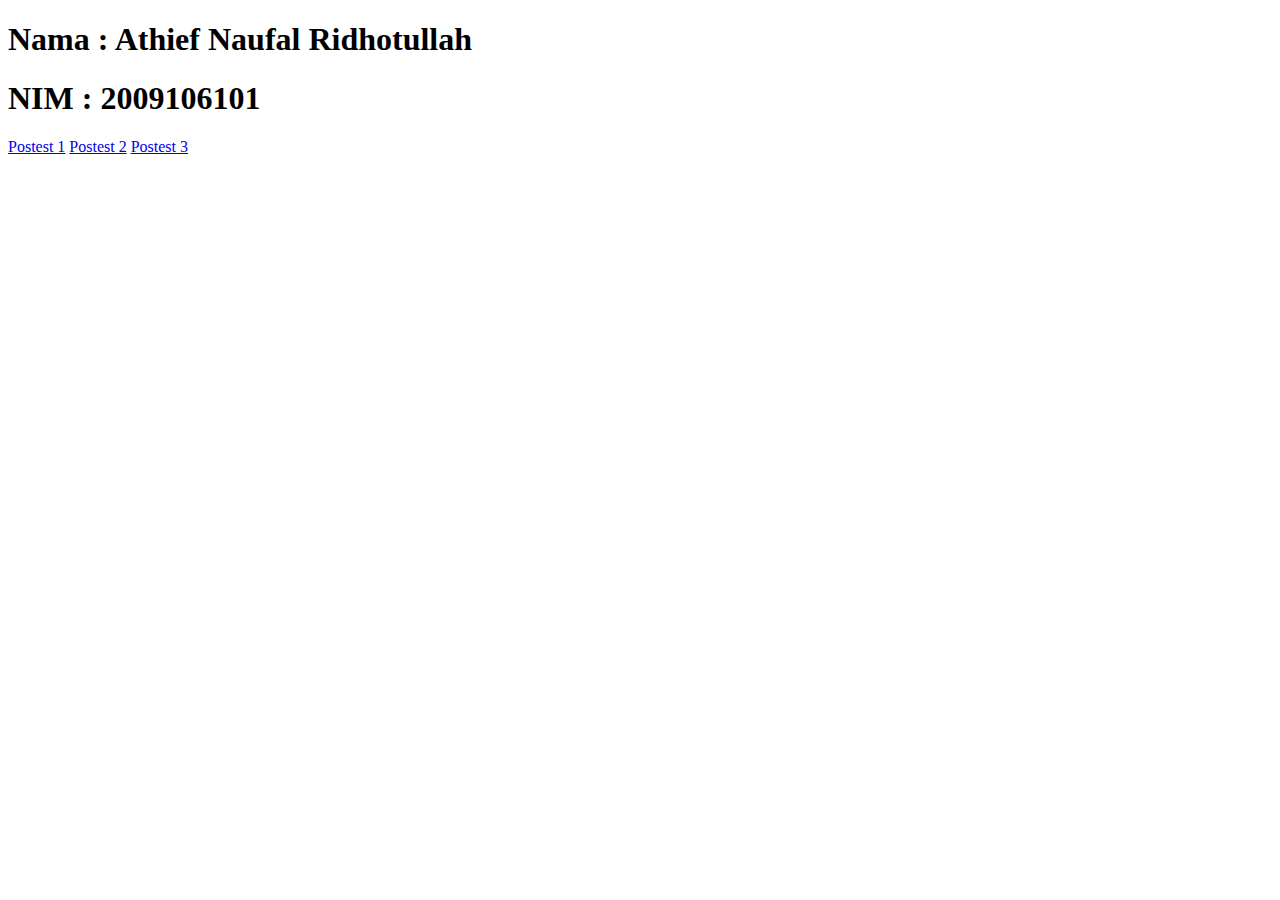
<file: index.html>
<!DOCTYPE html>
<html lang="en">
<head>
    <meta charset="UTF-8">
    <meta http-equiv="X-UA-Compatible" content="IE=edge">
    <meta name="viewport" content="width=device-width, initial-scale=1.0">
    <title>Praktikum Web</title>
</head>
<body>
    <h1>Nama    : Athief Naufal Ridhotullah
    </h1>
    <h1>NIM     : 2009106101
    </h1>
    <a href="postest1.html">Postest 1</a>
    <a href="postest2.html">Postest 2</a>
    <a href="postest3.html">Postest 3</a>
</body>
</html>
</file>
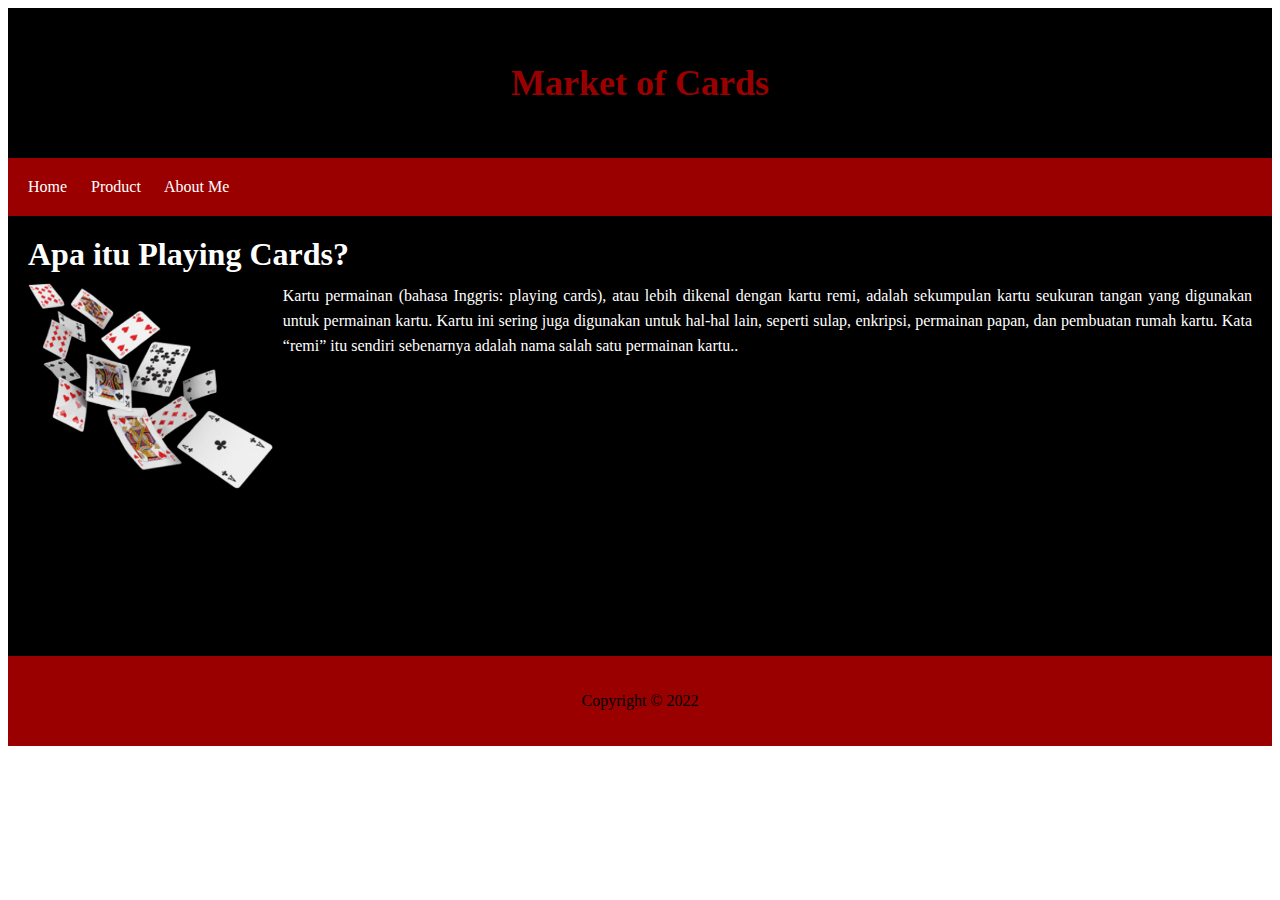
<file: postest2.html>
﻿<!DOCTYPE html>
<html lang="en">
<head>
    <meta charset="UTF-8">
    <meta http-equiv="X-UA-Compatible" content="IE=edge">
    <meta name="viewport" content="width=device-width, initial-scale=1.0">
    <title>Postest 2</title>
    <link rel="stylesheet" href="style.css">
</head>

<body>
    <div class = "header">
        <h1>Market of Cards</h1>
    </div>

    <div class = "navbar">
        <a href="postest2.html">Home</a>
        <a href="produk.html">Product</a>
        <a href="profil.html">About Me</a>
    </div>

    <div class = "main_content">
        <h1>Apa itu Playing Cards? </h1>
        <img src="/images/logo.png" width=20%>
        <p>Kartu permainan (bahasa Inggris: playing cards), atau lebih dikenal dengan kartu remi, adalah sekumpulan kartu seukuran tangan yang digunakan untuk permainan kartu. Kartu ini sering juga digunakan untuk hal-hal lain, seperti sulap, enkripsi, permainan papan, dan pembuatan rumah kartu. Kata “remi” itu sendiri sebenarnya adalah nama salah satu permainan kartu..</p>
    </div>

    <div class = "footer">
        <p>Copyright &copy; 2022</p>
    </div>
</body>
</html>
</file>
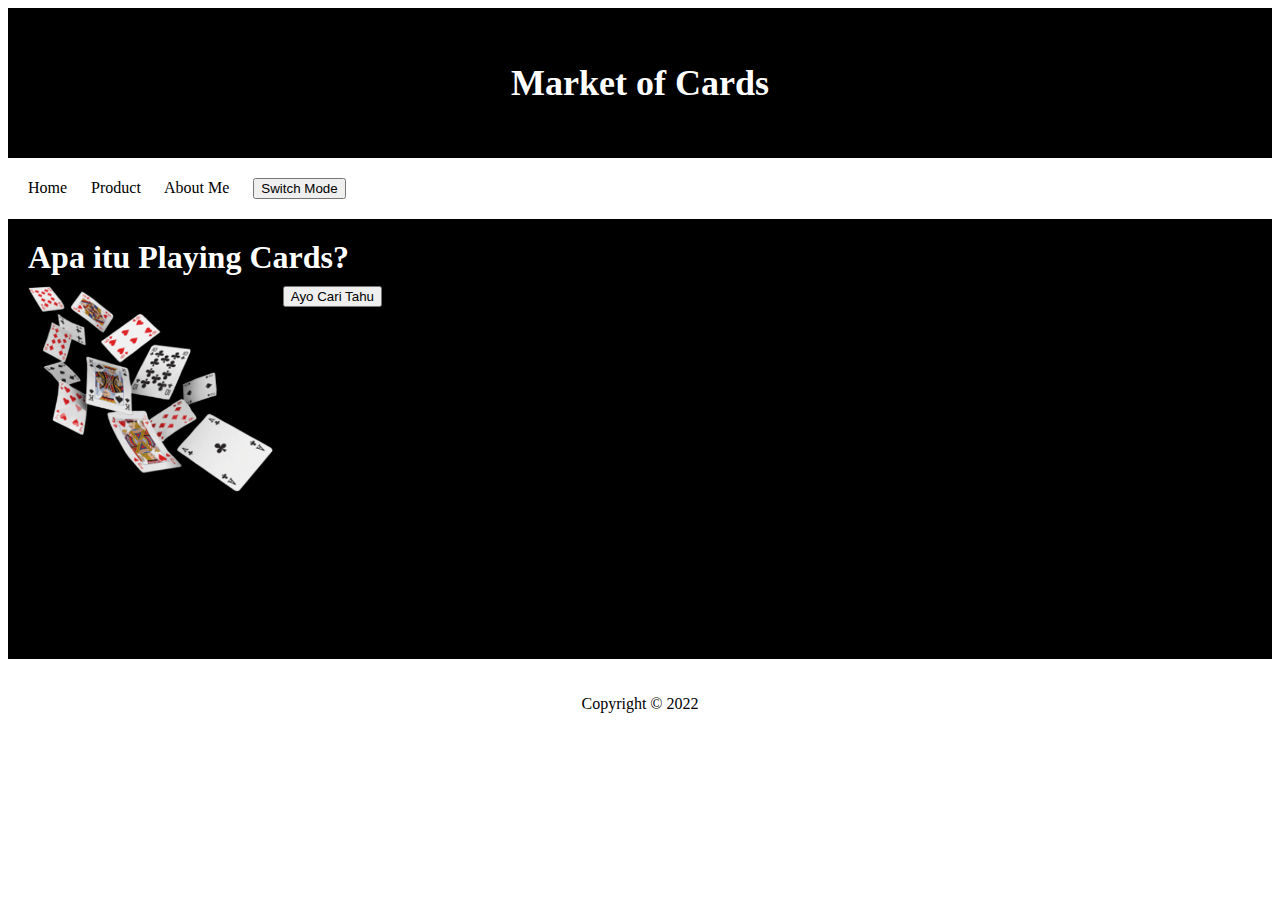
<file: postest3.html>
<!DOCTYPE html>
<html lang="en">
<head>
    <meta charset="UTF-8">
    <meta http-equiv="X-UA-Compatible" content="IE=edge">
    <meta name="viewport" content="width=device-width, initial-scale=1.0">
    <title>Postest 3</title>
    <link rel="stylesheet" href="style3.css">
</head>

<body>
    <script>
        function myFunction() {
           var element = document.body;
           element.classList.toggle("dark-mode");
        }
        </script>

    <script>alert("Selamat Datang");</script>
    <div class = "header">
        <h1>Market of Cards</h1>
    </div>

    <div class = "navbar">
        <a href="postest3.html">Home</a>
        <a href="produk3.html">Product</a>
        <a href="profil3.html">About Me</a>
        <button onclick="myFunction()">Switch Mode</button>
    </div>

    <div class = "main_content">
        <h1>Apa itu Playing Cards? </h1>
        <img src="/images/logo.png" width=20%>
        <button id="btn-info"> Ayo Cari Tahu</button>
        <p id="info" style="display: none;">Kartu permainan (bahasa Inggris: playing cards), atau lebih dikenal dengan kartu remi, adalah sekumpulan kartu seukuran tangan yang digunakan untuk permainan kartu. Kartu ini sering juga digunakan untuk hal-hal lain, seperti sulap, enkripsi, permainan papan, dan pembuatan rumah kartu. Kata “remi” itu sendiri sebenarnya adalah nama salah satu permainan kartu.</p>

        <script src="jquery.js"></script>
    </div>

    <div class = "footer">
        <p>Copyright &copy; 2022</p>
    </div>

    
</body>
</html>
</file>
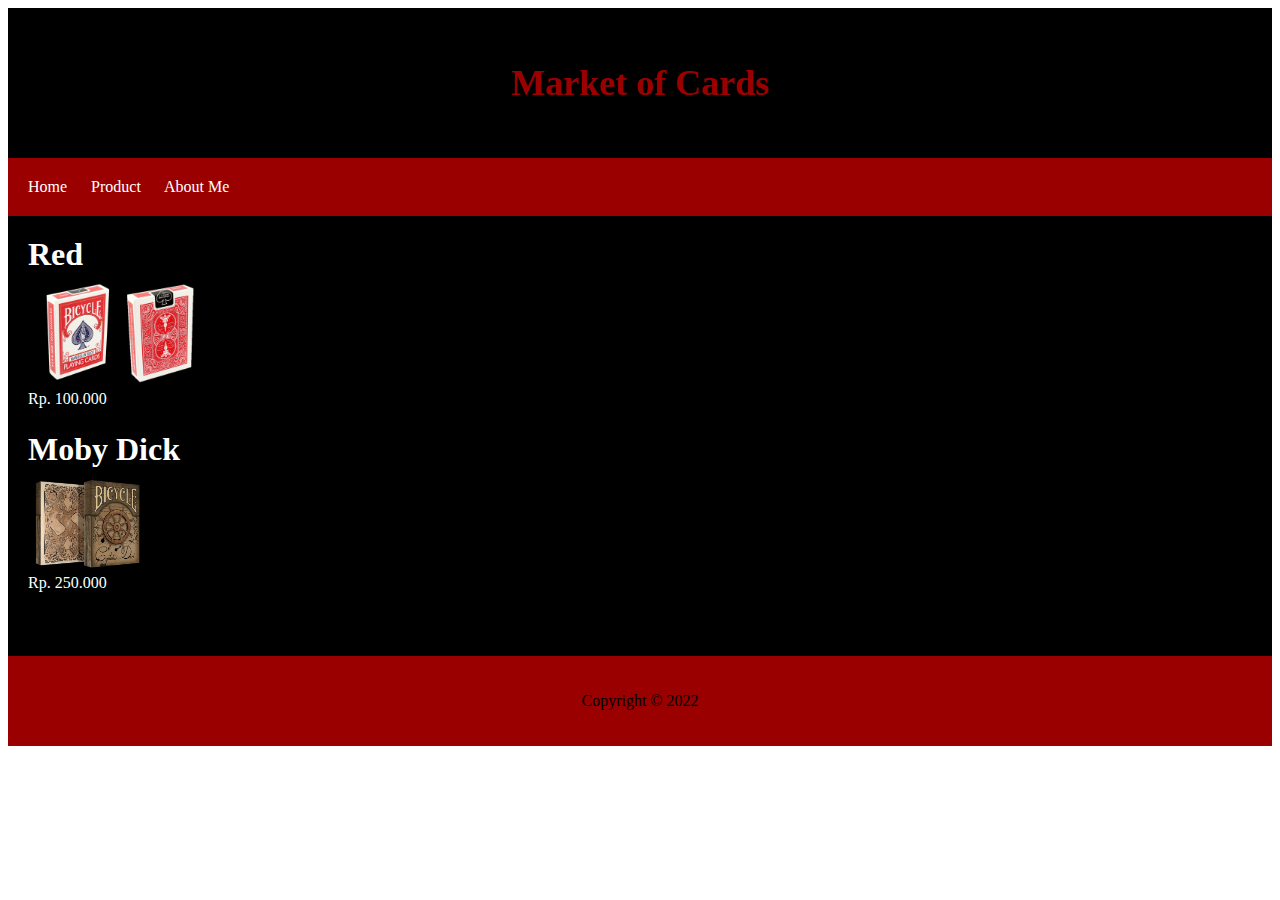
<file: produk.html>
﻿<!DOCTYPE html>
<html lang="en">
<head>
    <meta charset="UTF-8">
    <meta http-equiv="X-UA-Compatible" content="IE=edge">
    <meta name="viewport" content="width=device-width, initial-scale=1.0">
    <title>Postest 2</title>
    <link rel="stylesheet" href="style.css">
</head>

<body>
    <div class = "header">
        <h1>Market of Cards</h1>
    </div>

    <div class = "navbar">
        <a href="postest2.html">Home</a>
        <a href="produk.html">Product</a>
        <a href="profil.html">About Me</a>
    </div>

    <div class = "main_content">
        <div class = "produk">
            <h1>Red</h1>
            <img src="/images/produk1.png" width=15%>
            <p>Rp. 100.000 </p>
            <h1>Moby Dick</h1>
            <img src="/images/produk2.png" width=10%>
            <p>Rp. 250.000 </p>
        </div>
    </div>
    
    <div class = "footer">
        <p>Copyright &copy; 2022</p>
    </div>
</body>
</html>
</file>
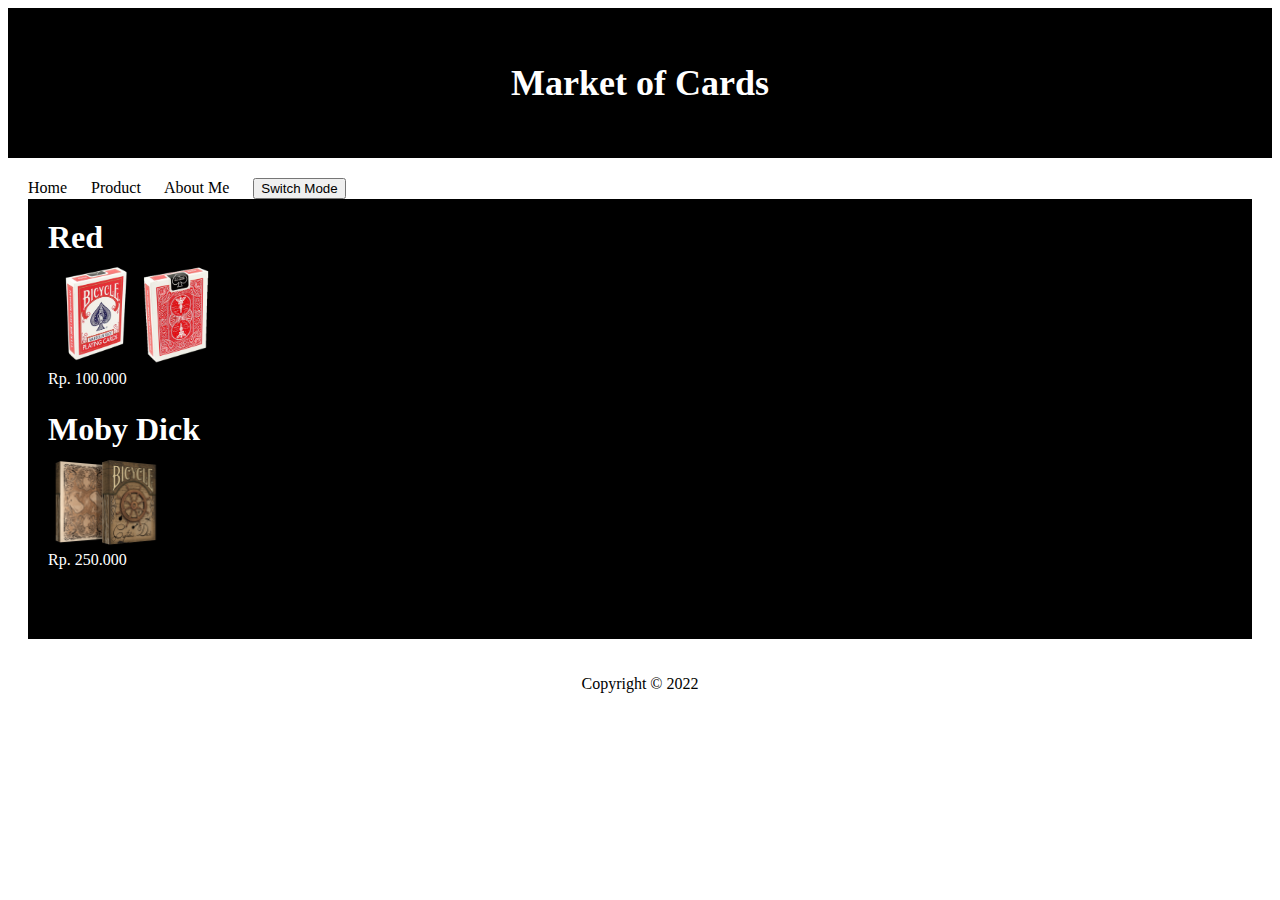
<file: produk3.html>
﻿<!DOCTYPE html>
<html lang="en">
<head>
    <meta charset="UTF-8">
    <meta http-equiv="X-UA-Compatible" content="IE=edge">
    <meta name="viewport" content="width=device-width, initial-scale=1.0">
    <title>Postest 2</title>
    <link rel="stylesheet" href="style3.css">
</head>

<body>
    <script>
        function myFunction() {
           var element = document.body;
           element.classList.toggle("dark-mode");
        }
        </script>

    <script>alert("Selamat Datang");</script>
    <div class = "header">
        <h1>Market of Cards</h1>
    </div>

    <div class = "navbar">
        <a href="postest3.html">Home</a>
        <a href="produk3.html">Product</a>
        <a href="profil3.html">About Me</a>
        <button onclick="myFunction()">Switch Mode</button>

    <div class = "main_content">
        <div class = "produk">
            <h1>Red</h1>
            <img src="/images/produk1.png" width=15%>
            <p>Rp. 100.000 </p>
            <h1>Moby Dick</h1>
            <img src="/images/produk2.png" width=10%>
            <p>Rp. 250.000 </p>
        </div>
    </div>
    
    <div class = "footer">
        <p>Copyright &copy; 2022</p>
    </div>
</body>
</html>
</file>
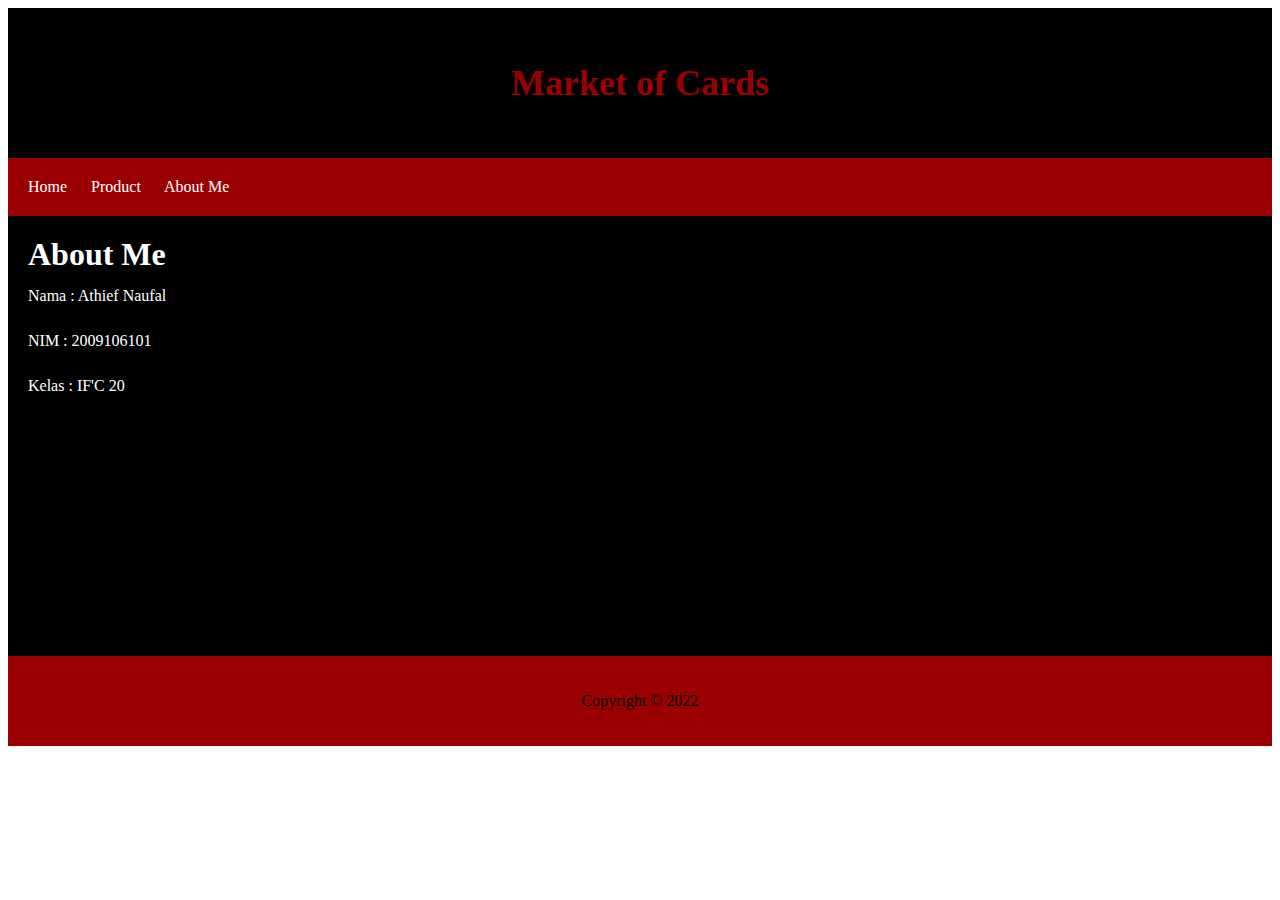
<file: profil.html>
﻿<!DOCTYPE html>
<html lang="en">
<head>
    <meta charset="UTF-8">
    <meta http-equiv="X-UA-Compatible" content="IE=edge">
    <meta name="viewport" content="width=device-width, initial-scale=1.0">
    <title>Postest 2</title>
    <link rel="stylesheet" href="style.css">
</head>

<body>
    <div class = "header">
        <h1>Market of Cards</h1>
    </div>

    <div class = "navbar">
        <a href="postest2.html">Home</a>
        <a href="produk.html">Product</a>
        <a href="profil.html">About Me</a>
    </div>

    <div class = "main_content">
        <h1>About Me</h1>
        <p>Nama   : Athief Naufal</p>
        <p>NIM    : 2009106101</p>
        <p>Kelas  : IF'C 20</p>
    </div>

    <div class = "footer">
        <p>Copyright &copy; 2022</p>
    </div>
</body>
</html>
</file>
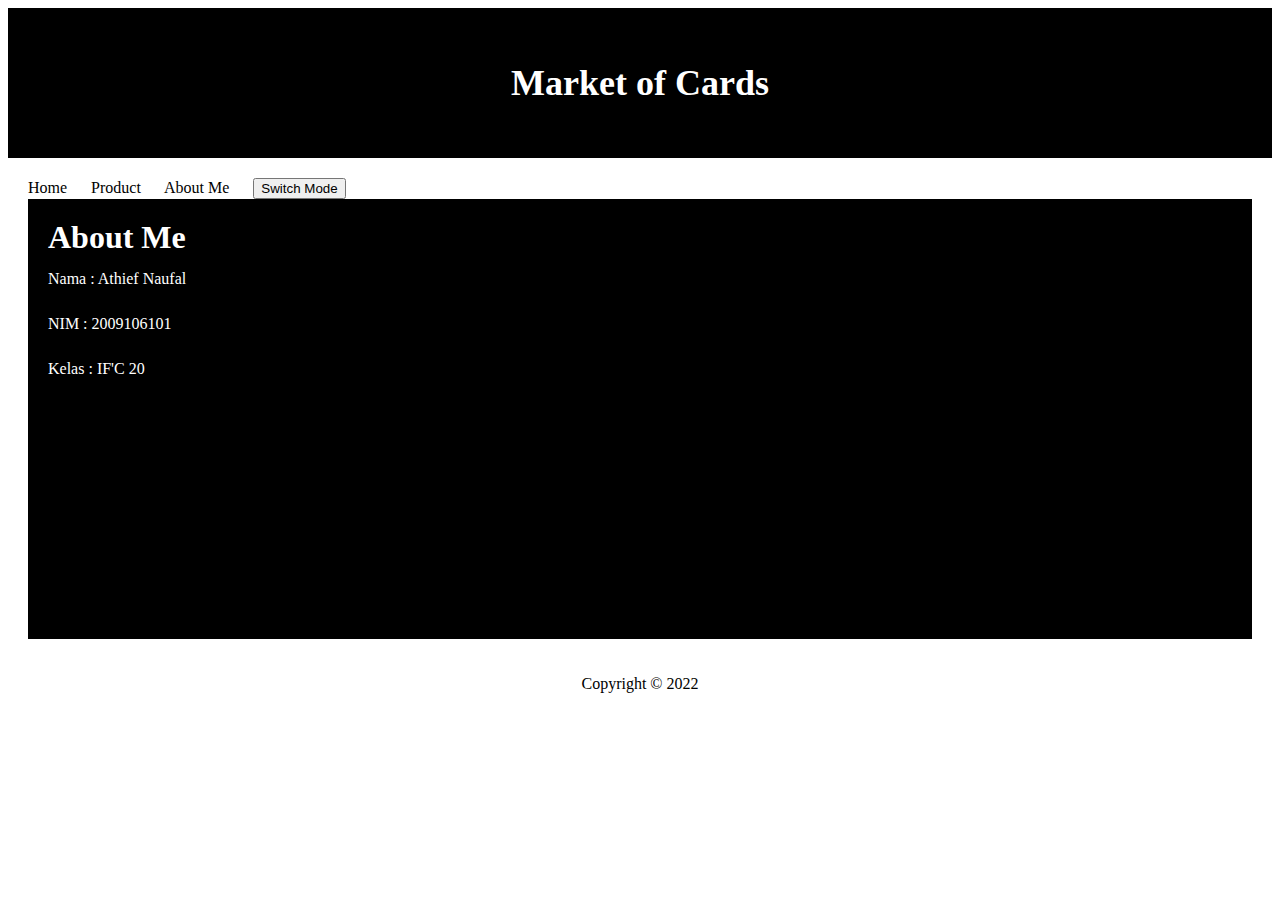
<file: profil3.html>
﻿<!DOCTYPE html>
<html lang="en">
<head>
    <meta charset="UTF-8">
    <meta http-equiv="X-UA-Compatible" content="IE=edge">
    <meta name="viewport" content="width=device-width, initial-scale=1.0">
    <title>Postest 2</title>
    <link rel="stylesheet" href="style3.css">
</head>

<body>
    <script>
        function myFunction() {
           var element = document.body;
           element.classList.toggle("dark-mode");
        }
        </script>

    <script>alert("Selamat Datang");</script>
    <div class = "header">
        <h1>Market of Cards</h1>
    </div>

    <div class = "navbar">
        <a href="postest3.html">Home</a>
        <a href="produk3.html">Product</a>
        <a href="profil3.html">About Me</a>
        <button onclick="myFunction()">Switch Mode</button>

    <div class = "main_content">
        <h1>About Me</h1>
        <p>Nama   : Athief Naufal</p>
        <p>NIM    : 2009106101</p>
        <p>Kelas  : IF'C 20</p>
    </div>

    <div class = "footer">
        <p>Copyright &copy; 2022</p>
    </div>
</body>
</html>
</file>
<file: style.css>
﻿.body {
    color: #ffffff;
}

.header {
    background: #000000;
    color: #9a0000;
    margin: auto;
    padding: 30px;
    text-align: center;
    font-size: 18px;
}

.navbar {
    background: #9a0000;
    padding: 20px;
    margin: auto;
}

.navbar a {
    color: white;
    text-decoration: none;
    margin: 0 20px 0 0;
}

.navbar a:hover {
    text-decoration: underline;
}

.main_content {
    height: 400px;
    background: #000000;
    color: white;
    padding: 20px;
    margin: auto;
}

.main_content h1 {
    margin: 0 0 10px 0;
}

.main_content p {
    margin: 0 0 20px 0;
    line-height: 25px;
    text-align: justify;
}

.main_content img {
    float: left;
    margin: 0 10px 0 0;
}

.produk{
    display: flex;
    flex-direction: column;
}

.footer {
    background: #9a0000;
    padding: 20px;
}

.footer p {
    text-align: center;
}
</file>
<file: style3.css>
﻿.body {
    color: #ffffff;
    background: #000000;
}

.dark-mode {
    background: white;
    color: black;
}

.header {
    background: #000000;
    color: white;
    margin: auto;
    padding: 30px;
    text-align: center;
    font-size: 18px;
}

.navbar {
    background: white;
    color: black;
    padding: 20px;
    margin: auto;
}

.navbar a {
    color: black;
    text-decoration: none;
    margin: 0 20px 0 0;
}

.navbar a:hover {
    text-decoration: underline;
}

.main_content {
    height: 400px;
    background: #000000;
    color: white;
    padding: 20px;
    margin: auto;
}

.main_content h1 {
    margin: 0 0 10px 0;
}

.main_content p {
    margin: 0 0 20px 0;
    line-height: 25px;
    text-align: justify;
}

.main_content img {
    float: left;
    margin: 0 10px 0 0;
}

.produk{
    display: flex;
    flex-direction: column;
}

.footer {
    background: white;
    color: black;
    padding: 20px;
}

.dark-mode {
    background-color: black;
    color: white;
  }

.footer p {
    text-align: center;
}
</file>
